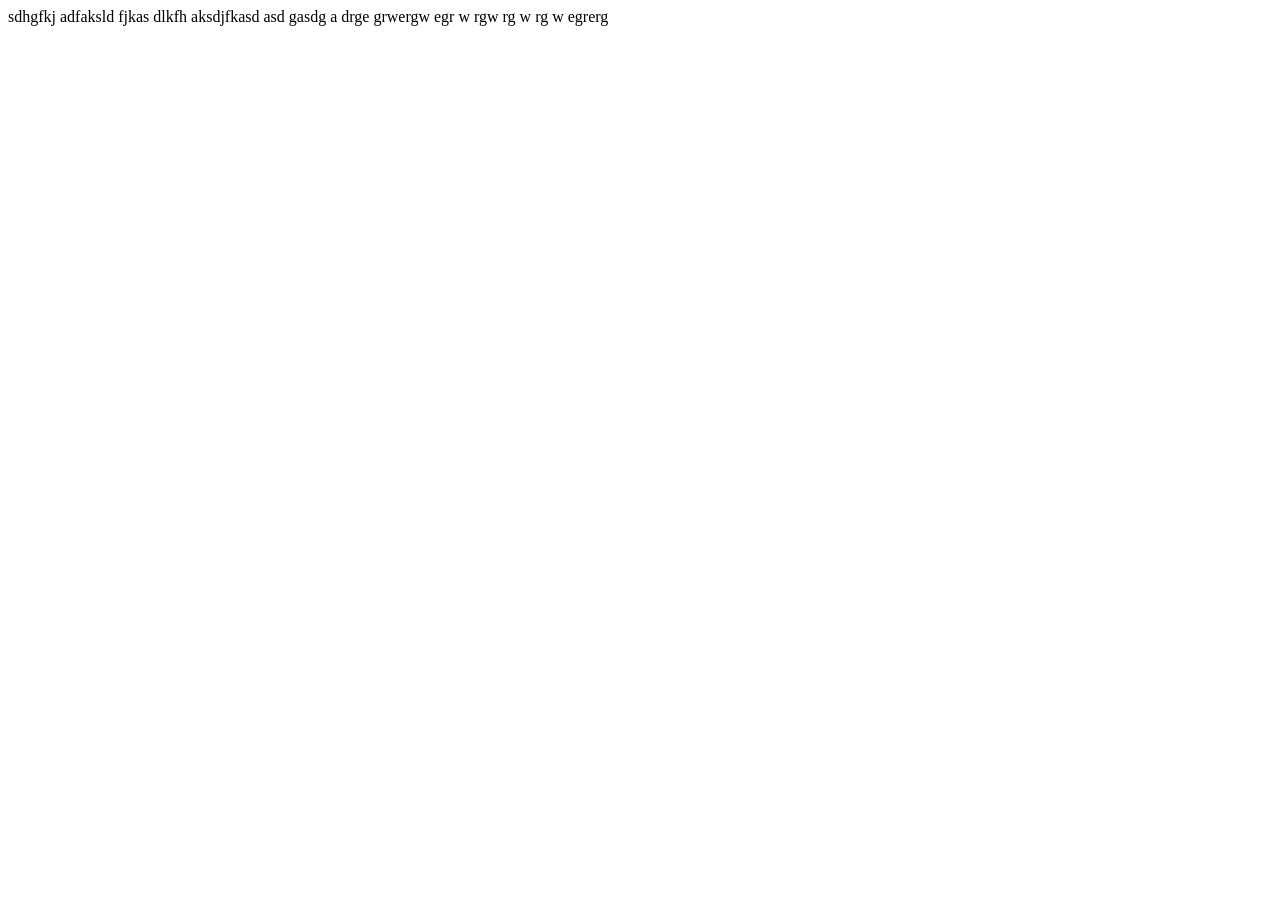
<file: index.html>
<!DOCTYPE html>
<html lang="en">
<head>
    <meta charset="UTF-8">
    <meta http-equiv="X-UA-Compatible" content="IE=edge">
    <meta name="viewport" content="width=device-width, initial-scale=1.0">
    <title>Document</title>
</head>
<body>
    sdhgfkj adfaksld fjkas dlkfh aksdjfkasd asd 
    gasdg a drge 
    grwergw egr
    w rgw 
    rg
    w 
    rg
    w egrerg
</body>
</html>
</file>
